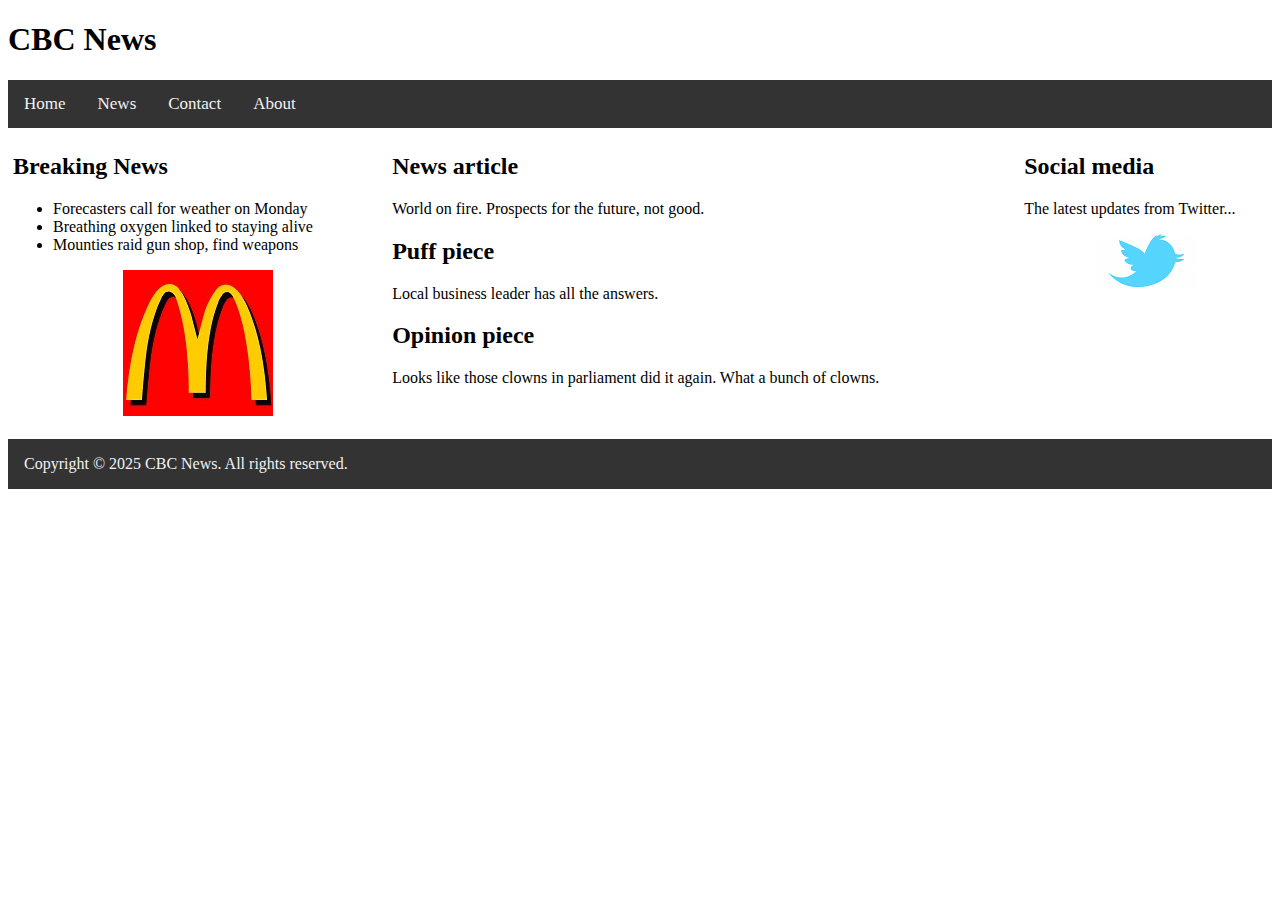
<file: index.html>
<!DOCTYPE html>
<html>
<head>
  <meta name="viewport" content="width=device-width, initial-scale=1">
  <style href="style.css">

    * { box-sizing: border-box; }

    .column {
      float: left;
      padding: 5px;  
    }

    .left { 
      width: 30%; 
    }

    .right { 
      width: 20%;
    }

    .middle {
      width: 50%;
    }

    .bar {
      background-color: #333;
      overflow: hidden;  
    }

    .bar a {
      float: left;
      color: #f2f2f2;
      text-align: center;
      padding: 14px 16px;
      text-decoration: none;
      font-size: 17px;
    }

    .bar a:hover {
      background-color: #ddd;
      color: black;
    }

    #footer { 
      padding: 16px; 
      color: #f2f2f2;
    }

    .row:after {
      content: "";
      display: table;
      clear: both;
    }

    .ad {
      margin-left: auto;
      margin-right: auto;
      display: block;
    }
	
	#social {
	  margin-left: auto;
	  margin-right: auto;
	  display: block;
	}
  </style>
  <link rel="stylesheet" type="text/css" href="responsive.css">
  <title>CBC News</title>
</head>
<body>

  <div class="header">
    <h1>CBC News</h1>
  </div>

  <div class="bar">
    <a class="active" href="#home">Home</a>
    <a href="#news">News</a>
    <a href="#contact">Contact</a>
    <a href="#about">About</a>
  </div>

  <div class="row">

    <div class="column left">
      <h2>Breaking News</h2>
      <ul>
	    <li>Forecasters call for weather on Monday</li>
	    <li>Breathing oxygen linked to staying alive</li>
	    <li>Mounties raid gun shop, find weapons</li>
	  </ul>
	
      <div>
	    <a href="https://www.mcdonalds.ca" target="_blank">
	      <img class="ad" src="mcd.jpg" />
	    </a>
	  </div> 
	  <br />
	
    </div>
  
    <div class="column middle">
      <h2>News article</h2>
      <p>World on fire. Prospects for the future, not good.</p>

      <h2>Puff piece</h2>
      <p>Local business leader has all the answers.</p>
		 
      <h2>Opinion piece</h2>
      <p>Looks like those clowns in parliament did it again. What a bunch of clowns.</p>
    </div>
  
    <div class="column right">
      <h2>Social media</h2>
      <p>The latest updates from Twitter...</p>
	
      <div>
	    <img src="twitter.png" id="social">
	  </div>
    </div>
  </div>

  <div class="bar">
    <div id="footer">Copyright © 2025 CBC News. All rights reserved.</div>
  </div>

</body>
</html>
</file>
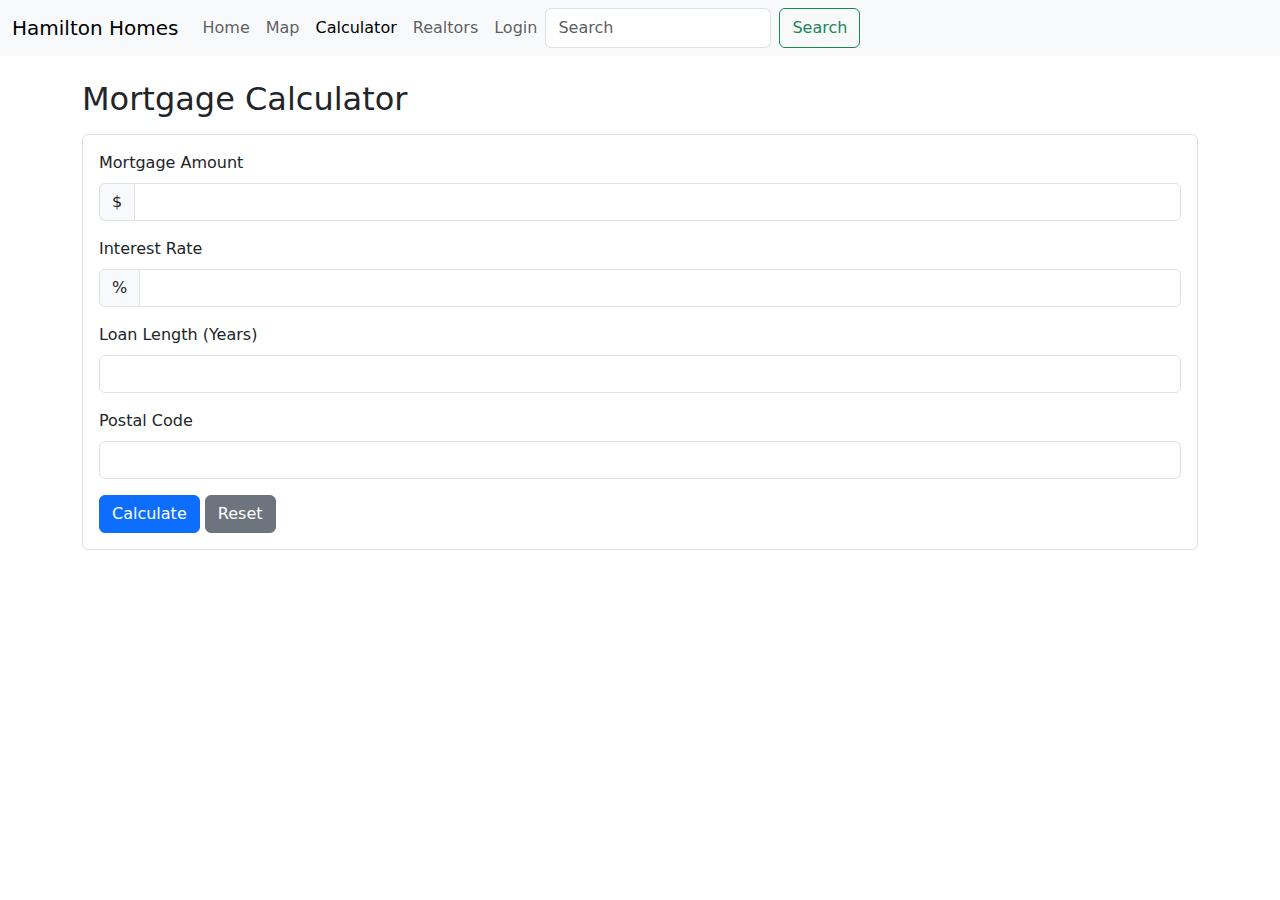
<file: Part B/calculator.html>
<!DOCTYPE html>
<html lang="en">
<head>
    <meta charset="UTF-8">
    <meta name="viewport" content="width=device-width, initial-scale=1.0">
    <title>Hamilton Homes - Calculator</title>
    <link href="https://cdn.jsdelivr.net/npm/bootstrap@5.3.0/dist/css/bootstrap.min.css" rel="stylesheet">

</head>
<body>
    <nav class="navbar navbar-expand-lg bg-body-tertiary">
        <div class="container-fluid">
          <a class="navbar-brand" href="#">Hamilton Homes</a>
          <button class="navbar-toggler" type="button" data-bs-toggle="collapse" data-bs-target="#navbarNav">
            <span class="navbar-toggler-icon"></span>
          </button>
          <div class="collapse navbar-collapse" id="navbarNav">
            <ul class="navbar-nav">
              <li class="nav-item"><a class="nav-link" href="home.html">Home</a></li>
              <li class="nav-item"><a class="nav-link" href="maps.html">Map</a></li>
              <li class="nav-item"><a class="nav-link active" href="calculator.html">Calculator</a></li>
              <li class="nav-item"><a class="nav-link" href="#">Realtors</a></li>
              <li class="nav-item"><a class="nav-link" href="#">Login</a></li>

              <form class="d-flex" role="search">
                <input class="form-control me-2" type="search" placeholder="Search" aria-label="Search">
                <button class="btn btn-outline-success" type="submit">Search</button>
              </form>
            </ul>
          </div>
        </div>
      </nav>

      <div class="container mt-4">
        <h2 class="mb-3">Mortgage Calculator</h2>
        <form id="mortgare-form" class="border p-3 rounded">
            <label for="amount" class="form-label">Mortgage Amount</label>
            <div class="input-group mb-3">
                <span class="input-group-text">$</span>
                <input type="text" class="form-control" id="amount">
            </div>
            <label for="rate" class="form-label">Interest Rate</label>
            <div class="input-group mb-3">
                <span class="input-group-text">%</span>
                <input type="text" class="form-control" id="rate">
            </div>
            <label class="form-label">Loan Length (Years)</label>
            <div class="input-group mb-3">
                <input type="text" class="form-control" id="years">
            </div>
            <label class="form-label">Postal Code</label>
            <div class="input-group mb-3">
                <input type="text" class="form-control" id="postal">
            </div>
            
            <button type="button" class="btn btn-primary" onclick="validateForm()">Calculate</button>
            <button type="button" class="btn btn-secondary" onclick="resetForm()">Reset</button>

        </form>
        <div id="output" class="mt-3"></div>
      </div>

      


      
    <script src="https://cdn.jsdelivr.net/npm/bootstrap@5.3.3/dist/js/bootstrap.bundle.min.js" integrity="sha384-YvpcrYf0tY3lHB60NNkmXc5s9fDVZLESaAA55NDzOxhy9GkcIdslK1eN7N6jIeHz" crossorigin="anonymous"></script>
    <script>

        function resetValidation() {
            const inputs = document.querySelectorAll('input');
            inputs.forEach(function(input) {
                input.classList.remove('is-valid', 'is-invalid');
            });
            document.getElementById('output').innerHTML = '';
        }

        function resetForm(){
            document.getElementById("mortgare-form").reset();
            resetValidation();
        }

        function validateForm(){
          resetValidation();
          const amount = document.getElementById('amount').value;
          const rate = document.getElementById('rate').value;
          const years = document.getElementById('years').value;
          const postal = document.getElementById('postal').value;

          const errors = [];

          const amountNum = parseFloat(amount);
          if (isNaN(amountNum) || amountNum <= 0){
            errors.push("Mortgage Amount must be a positive number");
            document.getElementById('amount').classList.add('is-invalid');
          }
          else{
            document.getElementById('amount').classList.add('is-valid');
          }

          const rateNum = parseFloat(rate);
          if (isNaN(rateNum) || rateNum <= 0){
            errors.push("Interest Rate must be a positive number");
            document.getElementById('rate').classList.add('is-invalid');
          }
          else{
            document.getElementById('rate').classList.add('is-valid');
          }


          const yearsNum = parseFloat(years);
          if (!Number.isInteger(yearsNum) || yearsNum < 5 || yearsNum > 30){
            errors.push("Loan Length must be between 5-30 years");
            document.getElementById('years').classList.add('is-invalid');
          }
          else{
            document.getElementById('years').classList.add('is-valid');
          }

          if (postal.length !== 7 || postal[0].toUpperCase() !== 'L'){
            errors.push("Must be located in Hamilton");
            document.getElementById('postal').classList.add('is-invalid');
          }
          else{
            document.getElementById('postal').classList.add('is-valid');
          }

          if (errors.length > 0) {
                showErrors(errors);
            } else {
                calculatePayment(amountNum, rateNum, yearsNum);
            }
        }

        function showErrors(errors) {
          const alertDiv = document.createElement('div');
          alertDiv.className = 'alert alert-danger';
          
          let errorList = '';
          for (let i = 0; i < errors.length; i++) {
              errorList += `<li>${errors[i]}</li>`;
          }

            alertDiv.innerHTML = `
                <h5>Validation Errors</h5>
                <ul>${errorList}</ul>
            `;
          document.getElementById('output').appendChild(alertDiv);
        }

        function calculatePayment(amount, rate, years) {
            const monthlyRate = rate / 100 / 12;
            const payments = years * 12;
            const numerator = monthlyRate * Math.pow(1 + monthlyRate, payments);
            const denominator = Math.pow(1 + monthlyRate, payments) - 1;
            const monthlyPayment = amount * (numerator / denominator);
            
            showSuccess(`Estimated Monthly Payment: $${monthlyPayment.toFixed(2)}`);
        }

        function showSuccess(message) {
            const alertDiv = document.createElement('div');
            alertDiv.className = 'alert alert-success';
            alertDiv.textContent = message;
            document.getElementById('output').appendChild(alertDiv);
        }

      
    </script>
</body>
</html>
</file>
<file: responsive.css>
@media screen and (max-width: 800px) {
  #social {
    display: none;
  }
}

@media screen and (max-width: 600px) {

  .bar {
    display: flex;
    flex-direction: column;
    align-items:  center;
  }

  .bar a {
    display: block;
    width: 100%;
    text-align: center;
    padding: 10px 16px;
    background-color: #333;
    color: white;
  }

  .bar a:hover {
    background-color: white;
    color: black;
  }

  .column {
    width: 100%;
  }

  .header h1 {
    font-size: 40px;
    text-transform: uppercase;
  }

  .left ul li {
    font-style: italic;
  }

  .ad {
    display: none;
  }

  h2 {
    color: red;
  }

  #footer {
    font-size: 24px;
  }
}
</file>
